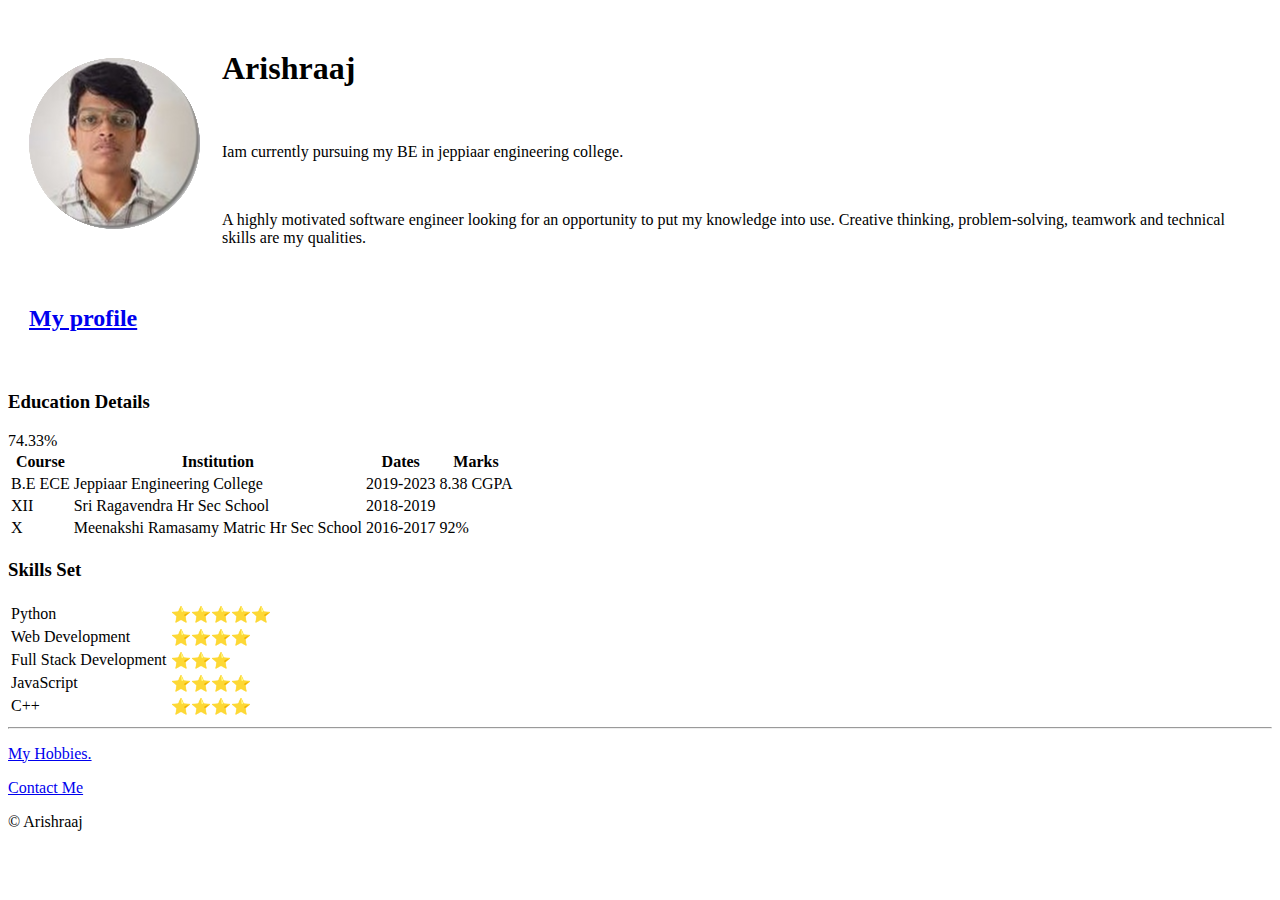
<file: index.html>
<!DOCTYPE html>
<html lang="en" dir="ltr">

<head>
  <meta charset="utf-8">
  <title>Me</title>




</head>

<body >
  <table cellspacing="20">
    <tr>
      <td><img src="image\Arishraajweb.png" alt="My profile">

      </td>
      <td>
        <h1>Arishraaj</h1>


        <br>
        <p>Iam currently pursuing my BE in jeppiaar engineering college.</p>
        <br />
        <p> A highly motivated software engineer looking for an opportunity to put my knowledge into use. Creative thinking, problem-solving, teamwork and technical skills are my qualities.
          </p>
      </td>
    </tr>
    <tr>
      <td>
        <h2><a href="pdf\Arishraaj Resume 2023.pdf">My profile</a></h2>
      </td>
    </tr>

  </table>


    
    <h3>Education Details</h3>
    <table>
        <thead>
           <tr>
            <th>Course</th>
              
            <th>Institution</th>
     
            <th>Dates</th>
             
             <th>Marks</th>
           </tr>
        </thead>
        <body>   
        <tr>
            <td>B.E ECE</td>
            
            <td>Jeppiaar Engineering College</td>
      
            <td>2019-2023</td>  
          
            <td> 8.38 CGPA </td>
            


        </tr>
        <tr>
            <td>XII</td>
         
            <td>Sri Ragavendra Hr Sec School</td>

            <td>2018-2019</td
              
            <td> 74.33% </td>
        </tr>
        <tr>
            <td>X</td>
         
            <td>Meenakshi Ramasamy Matric Hr Sec School</td>
   
            <td>2016-2017</td>
          
            <td> 92% </td>
        </tr>
        </body>

        
        
    </table>
    <h3>Skills Set</h3>
    <table>
        <thead>
            <tr>
            
            </tr>
        </thead>
        <tbody>  <tr>
            <td>Python</td>
        
            <td>⭐⭐⭐⭐⭐</td>
        </tr>
        <tr>
            <td>Web Development</td>
          
            <td>⭐⭐⭐⭐</td>
        </tr>
        <tr>
            <td>Full Stack Development</td>
   
            <td>⭐⭐⭐</td>
        </tr>
        <tr>
            <td>JavaScript</td>
 
            <td>⭐⭐⭐⭐</td>
        </tr>
        <tr>
            <td>C++</td>
            <td>⭐⭐⭐⭐</td>
        </tr></tbody>
    </table>
    <hr>
    <p><a href="hobbies.html">My Hobbies.</a></p>
    <p><a href="Contact me.html">Contact Me</a></p>
</body>
<footer>
   <p>© Arishraaj</p>
 </footer>
</html>
</file>
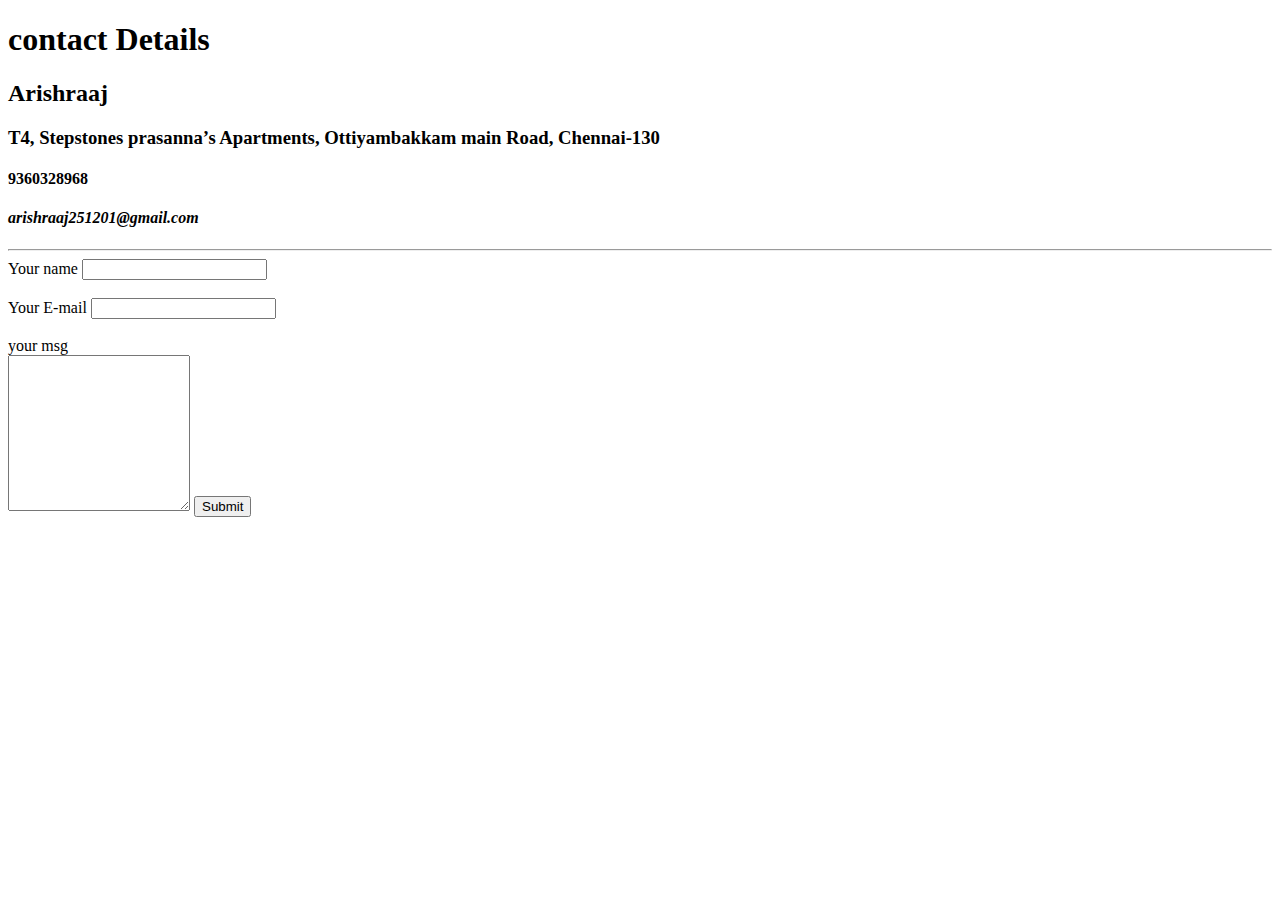
<file: Contact me.html>
<!DOCTYPE html>
<html lang="en" dir="ltr">

<head>
  <meta charset="utf-8">
  <title>Contact Me</title>


</head>

<body>
  <h1>contact Details</h1>
  <h2>Arishraaj</h2>
  <h3>T4, Stepstones prasanna’s Apartments, Ottiyambakkam main Road, Chennai-130 </h3>
  <h4>9360328968</h4>
  <h4><em>arishraaj251201@gmail.com</em></h4>

  
</body>
<hr />
<form action="mailto:arishraaj251201@gmail.com" method="post" enctype="text/plain">
  <label>Your name </label>
  <input type="text" name="" value="">
  <br />
  <br />
  <label>Your E-mail</label>
  <input type="email" name="Your E-mail" value="" ><br />
  <br />
  <label>your msg</label><br />
  <textarea name="Your message" rows="10" cols="20"></textarea>
  <input type="submit" name="" />
  <br />


</form>

</html>
</file>
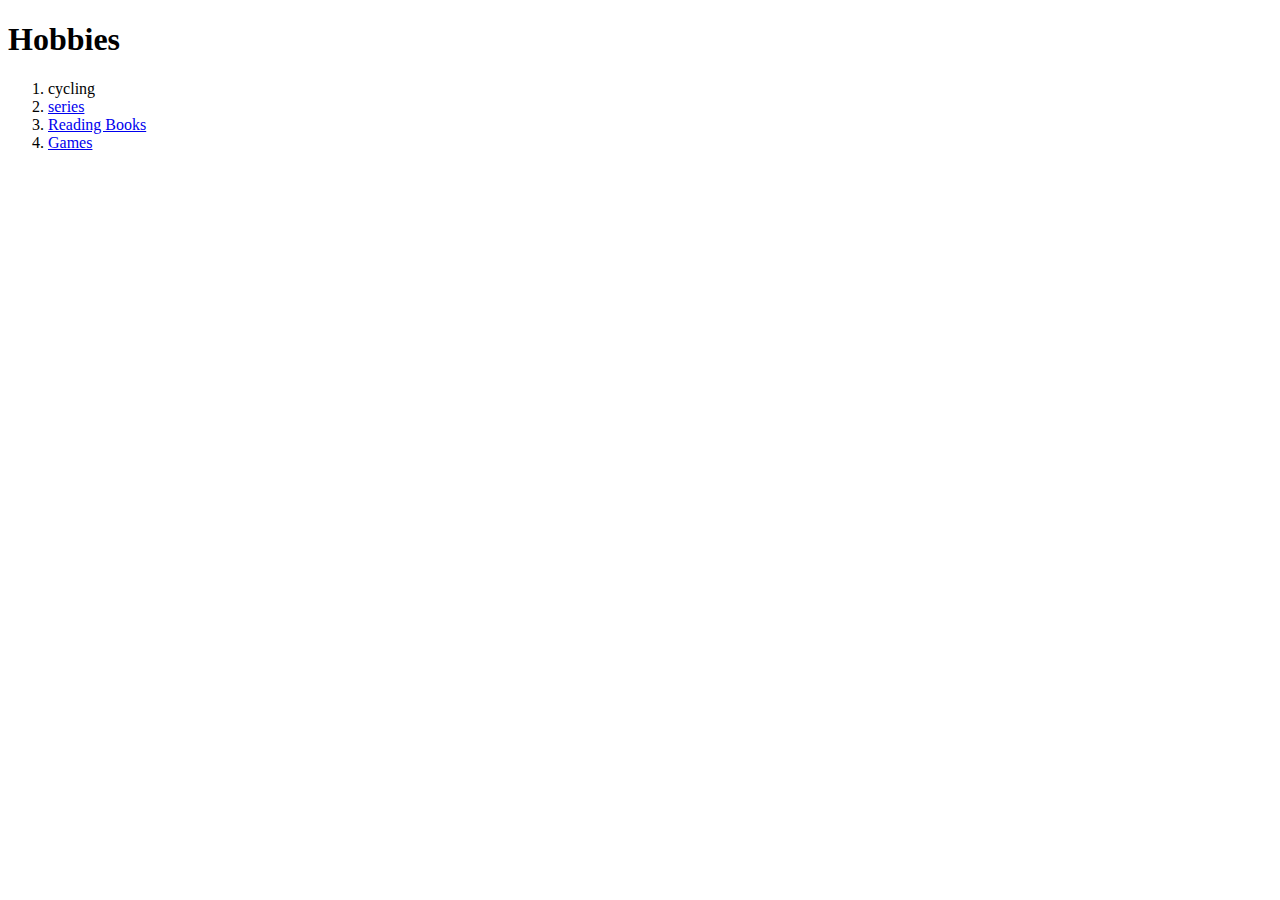
<file: hobbies.html>
<!DOCTYPE html>
<html lang="en" dir="ltr">
  <head>
    <meta charset="utf-8">
    <title>Hobbies</title>
    

  </head>
  <body>
    <h1>Hobbies</h1>
    <ol>
      <li>cycling</li>
      <li><a href="https://www.google.com/search?q=netflix+series&sxsrf=APwXEdcjL8Znfyw1BG-qECgCctFYvpEoeQ%3A1680146194688&ei=Ev8kZOTRKey9seMP0-OXuAc&oq=Netfseries&gs_lcp=[base64]&sclient=gws-wiz-serp">series</a></li>
      <li><a href="https://en.wikipedia.org/wiki/A_Song_of_Ice_and_Fire">Reading Books</a></li>
      <li><a href="https://www.google.com/search?q=best+pc+games&sxsrf=APwXEdfyN0_bOK_6cm0fFztUr_f9kS5BtA%3A1680146379021&ei=y_8kZKhzkqyx4w_v7Z-oAg&oq=best&gs_lcp=[base64]&sclient=gws-wiz-serp">Games</a></li>

    </ol>
  </body>
</html>
</file>
